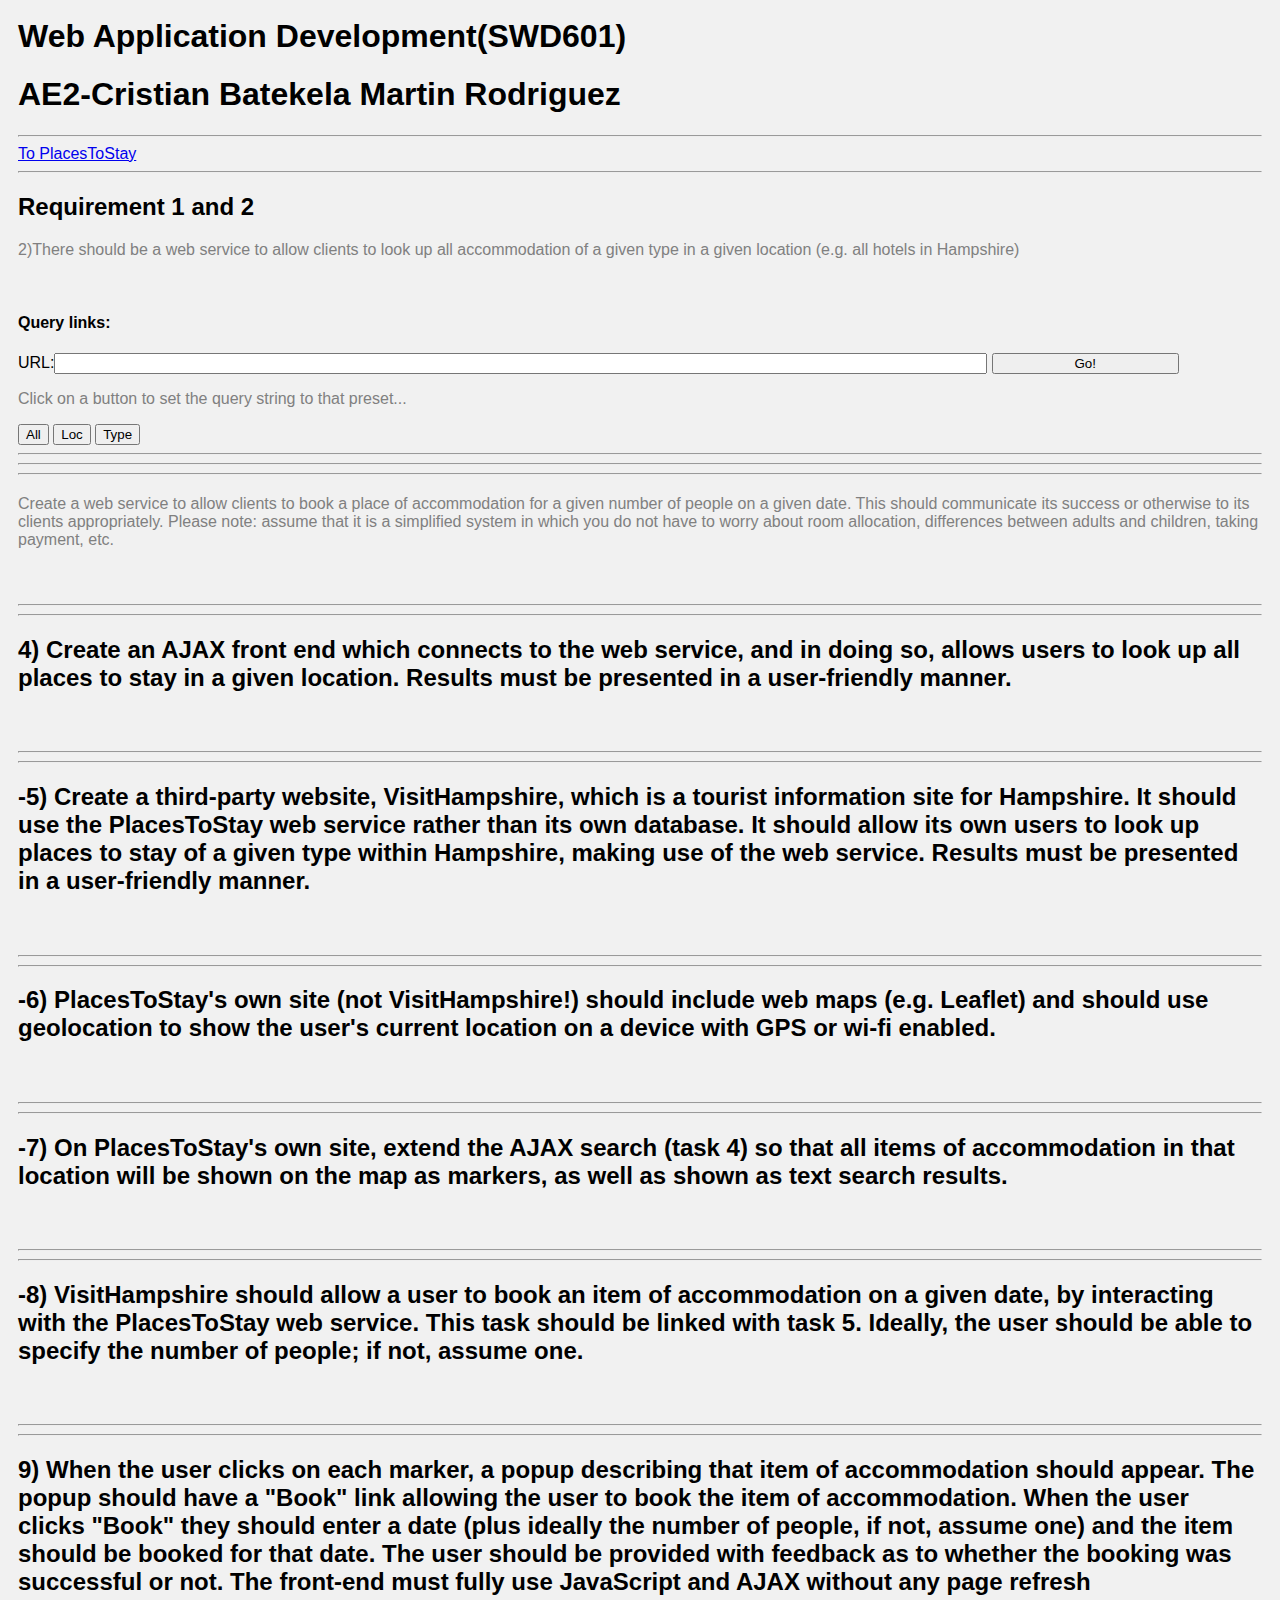
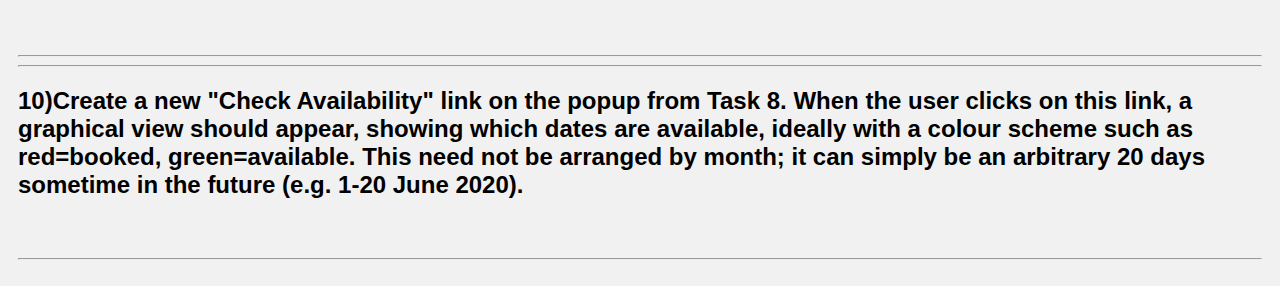
<file: index.html>
<html>
<head>
    <meta charset="UTF-8">
    <title> PlacesToStay </title>
    <link rel="stylesheet" href="pts.css">
   <script src="jquery-3.4.1.slim.js"></script>
</head>
<body> 

<header>
    <h1>Web Application Development(SWD601) </h1>
    <h1>AE2-Cristian Batekela Martin Rodriguez</h1>
    <hr>
    <a href="https://edward2.solent.ac.uk/~wad1941/assesment/pts.php">To PlacesToStay </a>
    

</header>
    <div class="question">
        <hr>
        <h2>Requirement 1 and 2</h2>
        <p>2)There should be a web service to allow clients to look up all accommodation of a given type in a given location (e.g. all hotels in Hampshire) </p>
        <br>
        <h4>Query links:</h4>
        <div class="controls" style="justify-content:space-around;">
            URL:<input type="text" id="txtQuery" name="queryString" style="width:75%;">
            <input type="button" id="btnGo" value="Go!" style="width:15%;">
        </div>
        <p>Click on a button to set the query string to that preset...</p>
        <div class="controls" style="justify-content:space-around;">
            <input type="button" class="linkbutton" id="btnAll" value="All">
            <input type="button" class="linkbutton" id="btnLoc" value="Loc">
            <input type="button" class="linkbutton" id="btnType" value="Type">
        </div>
        <hr>
    </div>
        <hr>

 
    <div class="question">
        <hr>
        <h2></h2>
        <p>Create a web service to allow clients to book a place of accommodation for a given number of people on a given date. This should communicate its success or otherwise to its clients appropriately. Please note: assume that it is a simplified system in which you do not have to worry about room allocation, differences between adults and children, taking payment, etc.</p>
        <br>
        <h4></h4>
        <hr>
    </div>

<div class="question">
    <hr>
    <h2>4)	Create an AJAX front end which connects to the web service, and in doing so, allows users to look up all places to stay in a given location. Results must be presented in a user-friendly manner.</h2>
    <p></p>
    <br>
    <h4></h4>
    <hr>
</div>
<div class="question">
    <hr>
    <h2>-5)	Create a third-party website, VisitHampshire, which is a tourist information site for Hampshire. It should use the PlacesToStay web service rather than its own database. It should allow its own users to look up places to stay of a given type within Hampshire, making use of the web service. Results must be presented in a user-friendly manner.
    </h2>
    <p></p>
    <br>
    <h4></h4>
    <hr>
</div>
<div class="question">
    <hr>
    <h2>-6)	PlacesToStay's own site (not VisitHampshire!) should include web maps (e.g. Leaflet) and should use geolocation to show the user's current location on a device with GPS or wi-fi enabled.
    </h2>
    <p></p>
    <br>
    <h4></h4>
    <hr>
</div>
<div class="question">
    <hr>
    <h2>-7)	On PlacesToStay's own site, extend the AJAX search (task 4) so that all items of accommodation in that location will be shown on the map as markers, as well as shown as text search results.
    </h2>
    <p></p>
    <br>
    <h4></h4>
    <hr>
</div>
<div class="question">
    <hr>
    <h2>-8)	VisitHampshire should allow a user to book an item of accommodation on a given date, by interacting with the PlacesToStay web service. This task should be linked with task 5. Ideally, the user should be able to specify the number of people; if not, assume one.
    </h2>
    <p></p>
    <br>
    <h4></h4>
    <hr>
</div>
<div class="question">
    <hr>
    <h2>9)	When the user clicks on each marker, a popup describing that item of accommodation should appear. The popup should have a "Book" link allowing the user to book the item of accommodation. When the user clicks "Book" they should enter a date (plus ideally the number of people, if not, assume one) and the item should be booked for that date. The user should be provided with feedback as to whether the booking was successful or not. The front-end must fully use JavaScript and AJAX without any page refresh</h2>
    <p></p>
    <br>
    <h4></h4>
    <hr>
</div>
<div class="question">
    <hr>
    <h2>10)Create a new "Check Availability" link on the popup from Task 8. When the user clicks on this link, a graphical view should appear, showing which dates are available, ideally with a colour scheme such as red=booked, green=available. This need not be arranged by month; it can simply be an arbitrary 20 days sometime in the future (e.g. 1-20 June 2020). 
    </h2>
    <p></p>
    <br>
    <h4></h4>
    <hr>
</div>
<script src="function.js"></script>
</body>
</html>
</file>
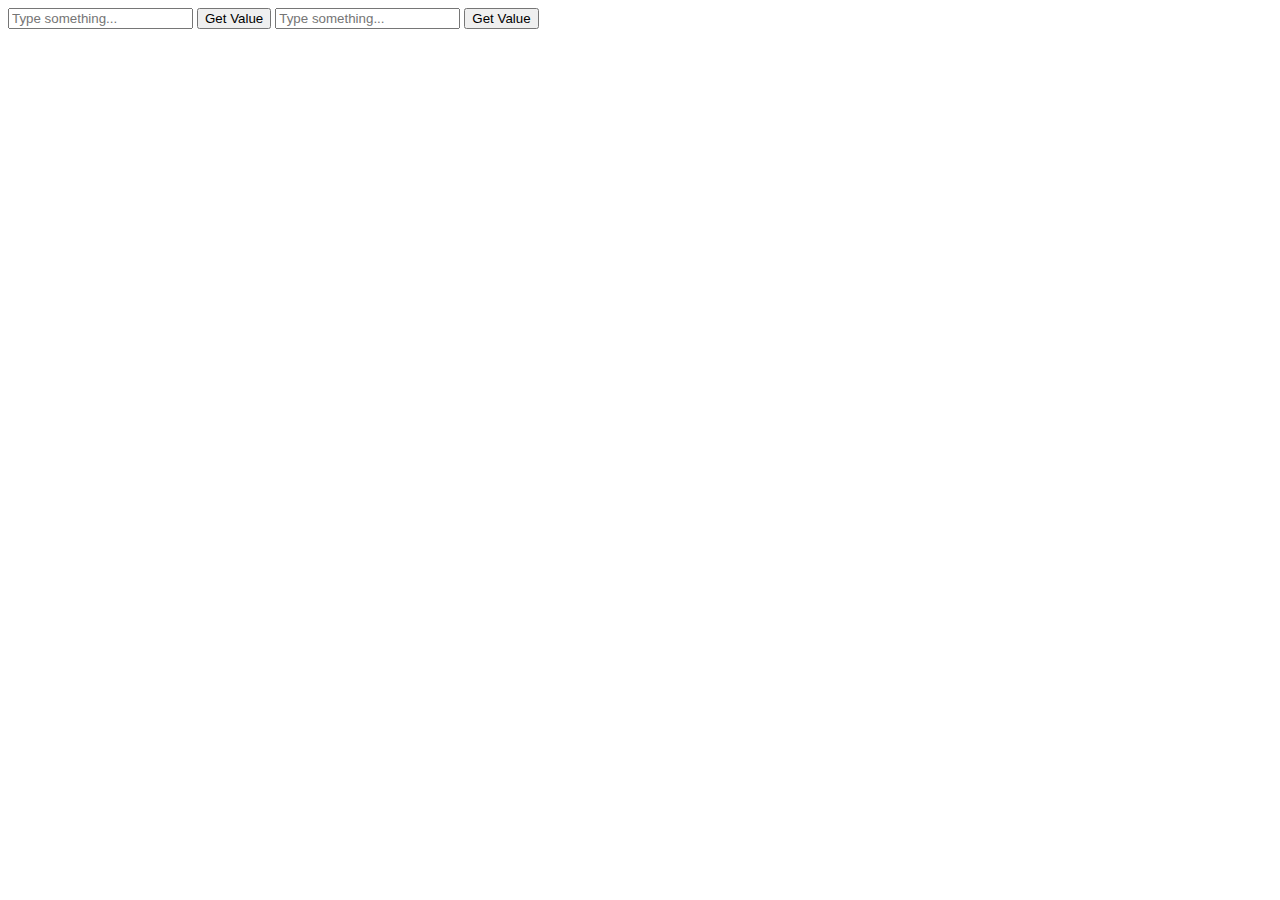
<file: retriving.html>
<!DOCTYPE html>
<html lang="en">
<head>
<meta charset="utf-8">
<title>Get the Value of Text Input Field in JavaScript</title>
</head>
<body>
    <input type="text" placeholder="Type something..." id="myInput">
    <button type="button" onclick="getInputValue();">Get Value</button>
    
    <input type="text" placeholder="Type something..." id="myInput2">
    <button type="button" onclick="getInputValue2();">Get Value</button>
    
    <script>
        function getInputValue(){
            // Selecting the input element and get its value 
            var inputVal = document.getElementById("myInput").value;
            
            // Displaying the value
            alert(inputVal);
        }
           function getInputValue2(){
            // Selecting the input element and get its value 
            var inputVal = document.getElementById("myInput2").value;
            
            // Displaying the value
            alert(inputVal);
        }
    </script>
</body>
</html>
</file>
<file: pts.css>
* {
    box-sizing: border-box;
  }
  
  body {
    font-family: Arial;
    padding: 10px;
    background: #f1f1f1;
  }
  p{
      color:gray
  }

table,
td {
    border: 1px solid #333;
}

thead,
tfoot {
    background-color: #333;
    color: #fff;
}
  /* Header/Blog Title */
  .header {
    padding: 30px;
    text-align: center;
    background: white;
  }
  
  .header h1 {
    font-size: 50px;
  }
  
  /* Style the top navigation bar */
  .topnav {
    overflow: hidden;
    background-color: #333;
  }
  
  /* Style the topnav links */
  .topnav a {
    float: left;
    display: block;
    color: #f2f2f2;
    text-align: center;
    padding: 14px 16px;
    text-decoration: none;
  }
  
  /* Change color on hover */
  .topnav a:hover {
    background-color: #ddd;
    color: black;
  }
  
  /* Create two unequal columns that floats next to each other */
  /* Left column */
  .leftcolumn {   
    float: left;
    width: 75%;
  }
  
  /* Right column */
  .rightcolumn {
    float: left;
    width: 25%;
    background-color: #aaa;
    padding-left: 20px;
  } 
  
  /* Fake image */
  .fakeimg {
    background-color: #aaa;
    width: 100%;
    padding: 20px;
  }
  
  /* Add a card effect for articles */
  .card {
    background-color: white;
    padding: 20px;
    margin-top: 20px;
  }
  
  /* Clear floats after the columns */
  .row:after {
    content: "";
    display: table;
    clear: both;
  }
  
  /* Footer */
  .footer {
    padding: 20px;
    text-align: center;
    background: #ddd;
    margin-top: 20px;
  }
  /* The Modal (background) */
.modal {
  display: none; /* Hidden by default */
  position: fixed; /* Stay in place */
  z-index: 1; /* Sit on top */
  padding-top: 100px; /* Location of the box */
  left: 0;
  top: 0;
  width: 100%; /* Full width */
  height: 100%; /* Full height */
  overflow: auto; /* Enable scroll if needed */
  background-color: rgb(0,0,0); /* Fallback color */
  background-color: rgba(0,0,0,0.4); /* Black w/ opacity */
}

/* Modal Content */
.modal-content {
  background-color: #fefefe;
  margin: auto;
  padding: 20px;
  border: 1px solid #888;
  width: 80%;
}

/* The Close Button */
.close {
  color: #aaaaaa;
  float: right;
  font-size: 28px;
  font-weight: bold;
}

.close:hover,
.close:focus {
  color: #000;
  text-decoration: none;
  cursor: pointer;
}
  /* Responsive layout - when the screen is less than 800px wide, make the two columns stack on top of each other instead of next to each other */
  @media screen and (max-width: 800px) {
    .leftcolumn, .rightcolumn {   
      width: 100%;
      padding: 0;
    }
  }
  
  /* Responsive layout - when the screen is less than 400px wide, make the navigation links stack on top of each other instead of next to each other */
  @media screen and (max-width: 400px) {
    .topnav a {
      float: none;
      width: 100%;
    }
  }
</file>
